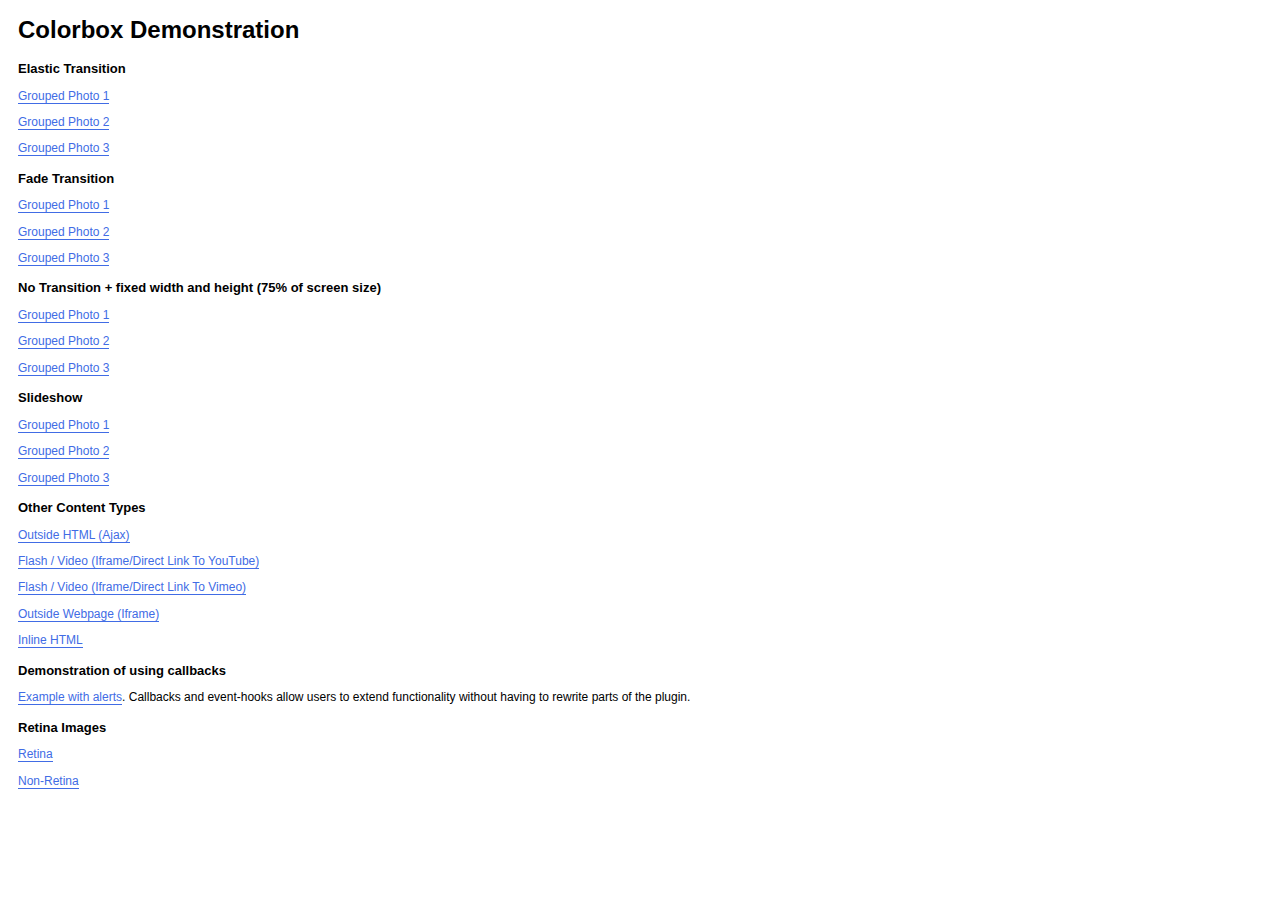
<file: colorbox-master/example1/index.html>
<!DOCTYPE html>
<html>
	<head>
		<meta charset='utf-8'/>
		<title>Colorbox Examples</title>
		<style>
			body{font:12px/1.2 Verdana, sans-serif; padding:0 10px;}
			a:link, a:visited{text-decoration:none; color:#416CE5; border-bottom:1px solid #416CE5;}
			h2{font-size:13px; margin:15px 0 0 0;}
		</style>
		<link rel="stylesheet" href="colorbox.css" />
		<script src="https://ajax.googleapis.com/ajax/libs/jquery/1.10.2/jquery.min.js"></script>
		<script src="../jquery.colorbox.js"></script>
		<script>
			$(document).ready(function(){
				//Examples of how to assign the Colorbox event to elements
				$(".group1").colorbox({rel:'group1'});
				$(".group2").colorbox({rel:'group2', transition:"fade"});
				$(".group3").colorbox({rel:'group3', transition:"none", width:"75%", height:"75%"});
				$(".group4").colorbox({rel:'group4', slideshow:true});
				$(".ajax").colorbox();
				$(".youtube").colorbox({iframe:true, innerWidth:640, innerHeight:390});
				$(".vimeo").colorbox({iframe:true, innerWidth:500, innerHeight:409});
				$(".iframe").colorbox({iframe:true, width:"80%", height:"80%"});
				$(".inline").colorbox({inline:true, width:"50%"});
				$(".callbacks").colorbox({
					onOpen:function(){ alert('onOpen: colorbox is about to open'); },
					onLoad:function(){ alert('onLoad: colorbox has started to load the targeted content'); },
					onComplete:function(){ alert('onComplete: colorbox has displayed the loaded content'); },
					onCleanup:function(){ alert('onCleanup: colorbox has begun the close process'); },
					onClosed:function(){ alert('onClosed: colorbox has completely closed'); }
				});

				$('.non-retina').colorbox({rel:'group5', transition:'none'})
				$('.retina').colorbox({rel:'group5', transition:'none', retinaImage:true, retinaUrl:true});
				
				//Example of preserving a JavaScript event for inline calls.
				$("#click").click(function(){ 
					$('#click').css({"background-color":"#f00", "color":"#fff", "cursor":"inherit"}).text("Open this window again and this message will still be here.");
					return false;
				});
			});
		</script>
	</head>
	<body>
		<h1>Colorbox Demonstration</h1>
		<h2>Elastic Transition</h2>
		<p><a class="group1" href="../content/ohoopee1.jpg" title="Me and my grandfather on the Ohoopee.">Grouped Photo 1</a></p>
		<p><a class="group1" href="../content/ohoopee2.jpg" title="On the Ohoopee as a child">Grouped Photo 2</a></p>
		<p><a class="group1" href="../content/ohoopee3.jpg" title="On the Ohoopee as an adult">Grouped Photo 3</a></p>
		
		<h2>Fade Transition</h2>
		<p><a class="group2" href="../content/ohoopee1.jpg" title="Me and my grandfather on the Ohoopee">Grouped Photo 1</a></p>
		<p><a class="group2" href="../content/ohoopee2.jpg" title="On the Ohoopee as a child">Grouped Photo 2</a></p>
		<p><a class="group2" href="../content/ohoopee3.jpg" title="On the Ohoopee as an adult">Grouped Photo 3</a></p>
		
		<h2>No Transition + fixed width and height (75% of screen size)</h2>
		<p><a class="group3" href="../content/ohoopee1.jpg" title="Me and my grandfather on the Ohoopee.">Grouped Photo 1</a></p>
		<p><a class="group3" href="../content/ohoopee2.jpg" title="On the Ohoopee as a child">Grouped Photo 2</a></p>
		<p><a class="group3" href="../content/ohoopee3.jpg" title="On the Ohoopee as an adult">Grouped Photo 3</a></p>
		
		<h2>Slideshow</h2>
		<p><a class="group4"  href="../content/ohoopee1.jpg" title="Me and my grandfather on the Ohoopee.">Grouped Photo 1</a></p>
		<p><a class="group4"  href="../content/ohoopee2.jpg" title="On the Ohoopee as a child">Grouped Photo 2</a></p>
		<p><a class="group4"  href="../content/ohoopee3.jpg" title="On the Ohoopee as an adult">Grouped Photo 3</a></p>
		
		<h2>Other Content Types</h2>
		<p><a class='ajax' href="../content/ajax.html" title="Homer Defined">Outside HTML (Ajax)</a></p>
		<p><a class='youtube' href="http://www.youtube.com/embed/VOJyrQa_WR4?rel=0&amp;wmode=transparent">Flash / Video (Iframe/Direct Link To YouTube)</a></p>
		<p><a class='vimeo' href="http://player.vimeo.com/video/2285902" title="R&ouml;yksopp: Remind Me">Flash / Video (Iframe/Direct Link To Vimeo)</a></p>
		<p><a class='iframe' href="http://wikipedia.com">Outside Webpage (Iframe)</a></p>
		<p><a class='inline' href="#inline_content">Inline HTML</a></p>
		
		<h2>Demonstration of using callbacks</h2>
		<p><a class='callbacks' href="../content/marylou.jpg" title="Marylou on Cumberland Island">Example with alerts</a>. Callbacks and event-hooks allow users to extend functionality without having to rewrite parts of the plugin.</p>
		

		<h2>Retina Images</h2>
		<p><a class="retina" href="../content/daisy.jpg" title="Retina">Retina</a></p>
		<p><a class="non-retina" href="../content/daisy.jpg" title="Non-Retina">Non-Retina</a></p>

		<!-- This contains the hidden content for inline calls -->
		<div style='display:none'>
			<div id='inline_content' style='padding:10px; background:#fff;'>
			<p><strong>This content comes from a hidden element on this page.</strong></p>
			<p>The inline option preserves bound JavaScript events and changes, and it puts the content back where it came from when it is closed.</p>
			<p><a id="click" href="#" style='padding:5px; background:#ccc;'>Click me, it will be preserved!</a></p>
			
			<p><strong>If you try to open a new Colorbox while it is already open, it will update itself with the new content.</strong></p>
			<p>Updating Content Example:<br />
			<a class="ajax" href="../content/ajax.html">Click here to load new content</a></p>
			</div>
		</div>
	</body>
</html>
</file>
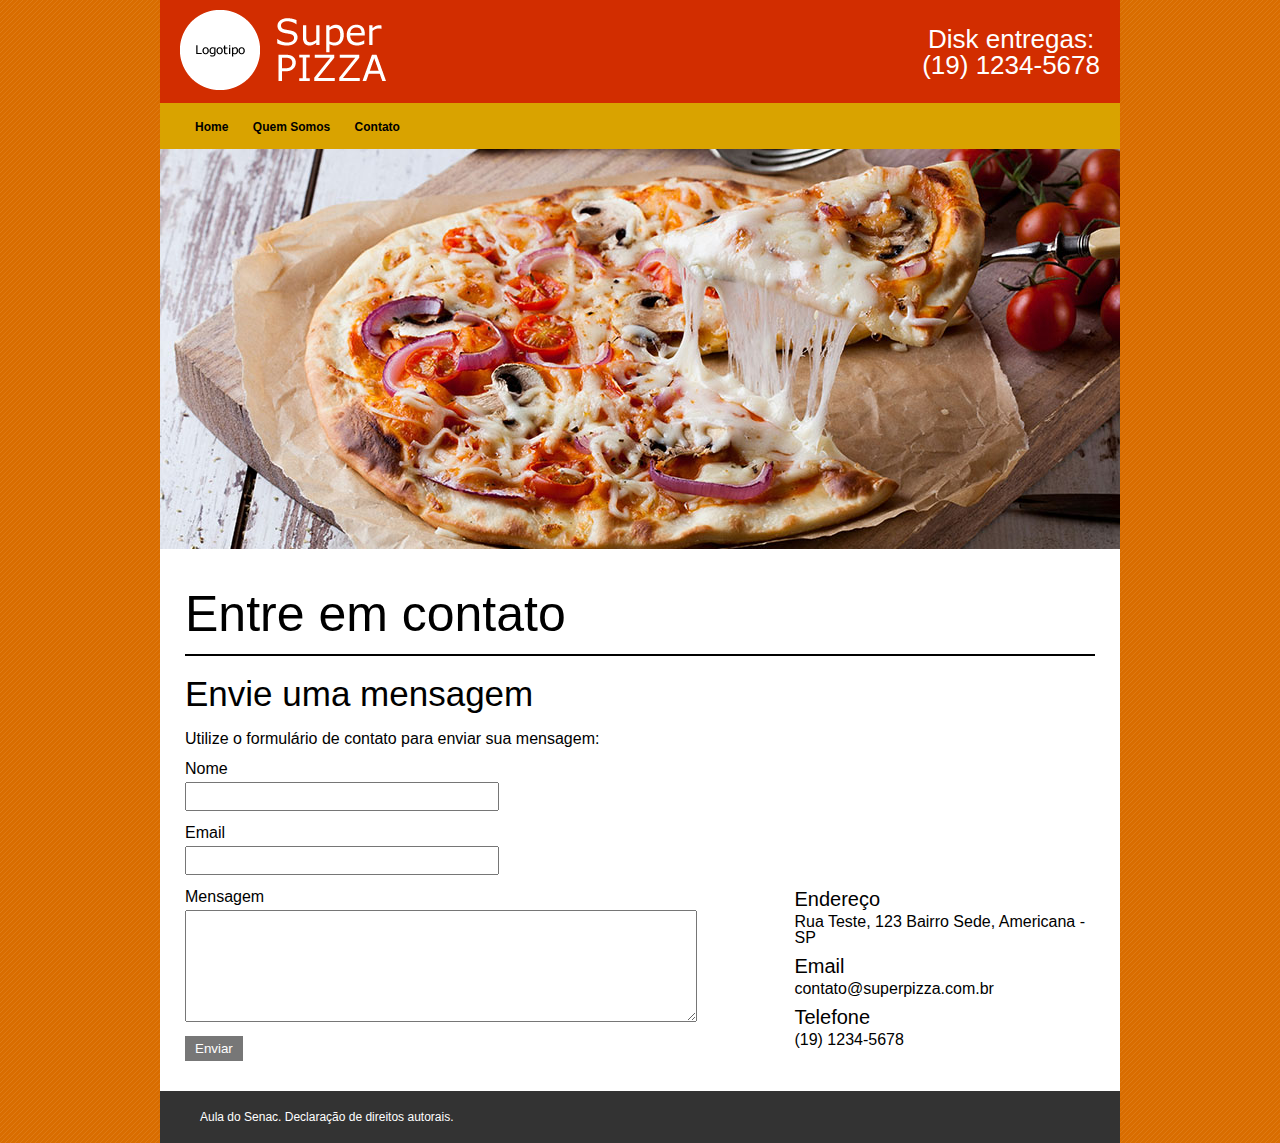
<file: contato.html>
<!DOCTYPE html>
<html lang="pt-br">
    <head>
        <title>Super Pizza</title>
        <meta charset="utf-8">
        <link href="css/reset.css" rel="stylesheet">
        <link href="css/estilo.css" rel="stylesheet">
    </head>
    <body>
        <header>
            <h1 class="logo"><img src="imagens/logotipo.fw.png" alt="Super Pizza" title="Super Pizza"></h1>
            <h2 class="telefone">Disk entregas:<br>(19) 1234-5678</h2>
        </header>
        <nav>
            <ul class="menu-navegacao">
                <li><a href="index.html">Home</a></li>
                <li><a href="quem-somos.html">Quem Somos</a></li>
                <li><a href="contato.html">Contato</a></li>
            </ul>
        </nav>
        <div class="banner">
            <img src="banners/pizza01.jpg" alt="banner01">
        </div>
        <main>
            <h3 class="titulo-principal">Entre em contato</h3>
            
            <div class="coluna-formulario">
                <h4 class="subtitulo-principal">Envie uma mensagem</h4>
                <p>Utilize o formulário de contato para enviar sua mensagem:</p>

                <form name="formulario-contato" action="enviar-email.php" method="POST">
                    <label for="nome">Nome</label>
                    <input id="nome">

                    <label for="email">Email</label>
                    <input id="email">

                    <label for="mensagem">Mensagem</label>
                    <textarea id="mensagem"></textarea>

                    <button type="submit">Enviar</button>
                </form>

            </div>

            <div class="coluna-mapa">

                <!-- início do mapa -->
                <iframe src="https://www.google.com/maps/embed?pb=!1m18!1m12!1m3!1d3679.3275591121123!2d-47.331327285913275!3d-22.753222085090133!2m3!1f0!2f0!3f0!3m2!1i1024!2i768!4f13.1!3m3!1m2!1s0x94c8998174c896b9%3A0x739b7f99b3323574!2sSenac%20Americana!5e0!3m2!1spt-BR!2sbr!4v1573513978299!5m2!1spt-BR!2sbr" width="300" height="200" frameborder="0" style="border:0;" allowfullscreen=""></iframe>
                <!-- fim do mapa -->

                <strong class="destaque-mapa">Endereço</strong>
                <p>Rua Teste, 123 Bairro Sede, Americana - SP</p>
                <strong class="destaque-mapa">Email</strong>
                <p>contato@superpizza.com.br</p>
                <strong  class="destaque-mapa">Telefone</strong>
                <p>(19) 1234-5678</p>

            </div>
            
        </main>
        <footer>
            <p>Aula do Senac. Declaração de direitos autorais.</p>
        </footer>
    </body>
</html>
</file>
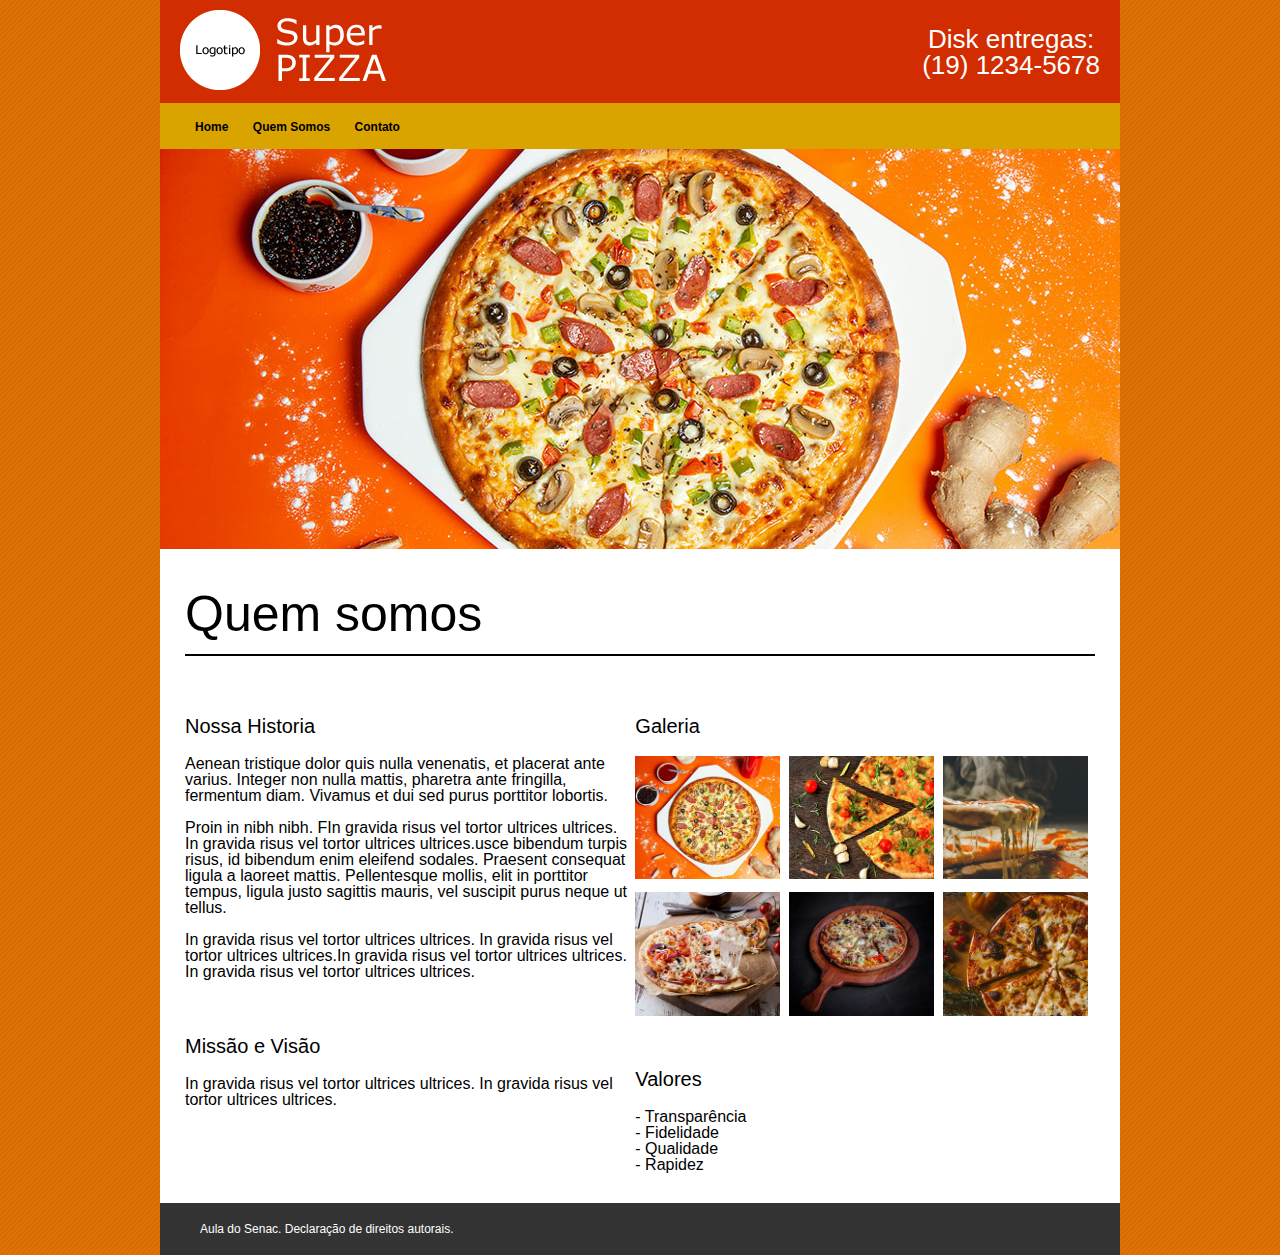
<file: quem-somos.html>
<!DOCTYPE html>
<html lang="pt-br">
    <head>
        <title>Super Pizza</title>
        <meta charset="utf-8">
        <link href="css/reset.css" rel="stylesheet">
        <link href="css/estilo.css" rel="stylesheet">
    </head>
    <body>
        <header>
            <h1 class="logo"><img src="imagens/logotipo.fw.png" alt="Super Pizza" title="Super Pizza"></h1>
            <h2 class="telefone">Disk entregas:<br>(19) 1234-5678</h2>
        </header>
        <nav>
            <ul class="menu-navegacao">
                <li><a href="index.html">Home</a></li>
                <li><a href="quem-somos.html">Quem Somos</a></li>
                <li><a href="contato.html">Contato</a></li>
            </ul>
        </nav>
        <div class="banner">
            <img src="banners/pizza04.jpg" alt="banner01">
        </div>
        <main>
            <h3 class="titulo-principal">Quem somos</h3>
            
            <div class="coluna">
                <h4 class="destaque">Nossa Historia</h4>
                <p>Aenean tristique dolor quis nulla venenatis, et placerat ante varius. Integer non nulla mattis, pharetra ante fringilla, fermentum diam. Vivamus et dui sed purus porttitor lobortis. 
                </p>
                <br>
                <p>Proin in nibh nibh. FIn gravida risus vel tortor ultrices ultrices.  In gravida risus vel tortor ultrices ultrices.usce bibendum turpis risus, id bibendum enim eleifend sodales. Praesent consequat ligula a laoreet mattis. Pellentesque mollis, elit in porttitor tempus, ligula justo sagittis mauris, vel suscipit purus neque ut tellus. </p><br>
                <p>
                In gravida risus vel tortor ultrices ultrices.  In gravida risus vel tortor ultrices ultrices.In gravida risus vel tortor ultrices ultrices.  In gravida risus vel tortor ultrices ultrices.</p>
                    <br>
                <h4 class="destaque">Missão e Visão</h4>
                <p>
                    In gravida risus vel tortor ultrices ultrices.  In gravida risus vel tortor ultrices ultrices.</p>
            </div>

            <div class="coluna">
                <h4 class="destaque">Galeria</h4>
                <ul class="lista-pizzas-historia">
                    <li><img src="imagens/pizza04.jpg" alt="calabresa"></li>
                    <li><img src="imagens/pizza01.jpg" alt="calabresa"></li>
                    <li><img src="imagens/pizza03.jpg" alt="calabresa"></li>
                    <li><img src="imagens/pizza02.jpg" alt="portuguesa"></li>
                    <li><img src="imagens/pizza05.jpg" alt="portuguesa"></li>
                    <li><img src="imagens/pizza07.jpg" alt="portuguesa"></li>
                </ul>
                <h4 class="destaque">Valores</h4>
                <ul>
                    <li>- Transparência</li>
                    <li>- Fidelidade</li>
                    <li>- Qualidade</li>
                    <li>- Rapidez</li>
                </ul>
            </div>
            
        </main>
        <footer>
            <p>Aula do Senac. Declaração de direitos autorais.</p>
        </footer>
    </body>
</html>
</file>
<file: colorbox-master/example1/colorbox.css>
/*
    Colorbox Core Style:
    The following CSS is consistent between example themes and should not be altered.
*/
#colorbox, #cboxOverlay, #cboxWrapper{position:absolute; top:0; left:0; z-index:9999; overflow:hidden; -webkit-transform: translate3d(0,0,0);}
#cboxWrapper {max-width:none;}
#cboxOverlay{position:fixed; width:100%; height:100%;}
#cboxMiddleLeft, #cboxBottomLeft{clear:left;}
#cboxContent{position:relative;}
#cboxLoadedContent{overflow:auto; -webkit-overflow-scrolling: touch;}
#cboxTitle{margin:0;}
#cboxLoadingOverlay, #cboxLoadingGraphic{position:absolute; top:0; left:0; width:100%; height:100%;}
#cboxPrevious, #cboxNext, #cboxClose, #cboxSlideshow{cursor:pointer;}
.cboxPhoto{float:left; margin:auto; border:0; display:block; max-width:none; -ms-interpolation-mode:bicubic;}
.cboxIframe{width:100%; height:100%; display:block; border:0; padding:0; margin:0;}
#colorbox, #cboxContent, #cboxLoadedContent{box-sizing:content-box; -moz-box-sizing:content-box; -webkit-box-sizing:content-box;}

/* 
    User Style:
    Change the following styles to modify the appearance of Colorbox.  They are
    ordered & tabbed in a way that represents the nesting of the generated HTML.
*/
#cboxOverlay{background:url(images/overlay.png) repeat 0 0; opacity: 0.9; filter: alpha(opacity = 90);}
#colorbox{outline:0;}
    #cboxTopLeft{width:21px; height:21px; background:url(images/controls.png) no-repeat -101px 0;}
    #cboxTopRight{width:21px; height:21px; background:url(images/controls.png) no-repeat -130px 0;}
    #cboxBottomLeft{width:21px; height:21px; background:url(images/controls.png) no-repeat -101px -29px;}
    #cboxBottomRight{width:21px; height:21px; background:url(images/controls.png) no-repeat -130px -29px;}
    #cboxMiddleLeft{width:21px; background:url(images/controls.png) left top repeat-y;}
    #cboxMiddleRight{width:21px; background:url(images/controls.png) right top repeat-y;}
    #cboxTopCenter{height:21px; background:url(images/border.png) 0 0 repeat-x;}
    #cboxBottomCenter{height:21px; background:url(images/border.png) 0 -29px repeat-x;}
    #cboxContent{background:#fff; overflow:hidden;}
        .cboxIframe{background:#fff;}
        #cboxError{padding:50px; border:1px solid #ccc;}
        #cboxLoadedContent{margin-bottom:28px;}
        #cboxTitle{position:absolute; bottom:4px; left:0; text-align:center; width:100%; color:#949494;}
        #cboxCurrent{position:absolute; bottom:4px; left:58px; color:#949494;}
        #cboxLoadingOverlay{background:url(images/loading_background.png) no-repeat center center;}
        #cboxLoadingGraphic{background:url(images/loading.gif) no-repeat center center;}

        /* these elements are buttons, and may need to have additional styles reset to avoid unwanted base styles */
        #cboxPrevious, #cboxNext, #cboxSlideshow, #cboxClose {border:0; padding:0; margin:0; overflow:visible; width:auto; background:none; }
        
        /* avoid outlines on :active (mouseclick), but preserve outlines on :focus (tabbed navigating) */
        #cboxPrevious:active, #cboxNext:active, #cboxSlideshow:active, #cboxClose:active {outline:0;}

        #cboxSlideshow{position:absolute; bottom:4px; right:30px; color:#0092ef;}
        #cboxPrevious{position:absolute; bottom:0; left:0; background:url(images/controls.png) no-repeat -75px 0; width:25px; height:25px; text-indent:-9999px;}
        #cboxPrevious:hover{background-position:-75px -25px;}
        #cboxNext{position:absolute; bottom:0; left:27px; background:url(images/controls.png) no-repeat -50px 0; width:25px; height:25px; text-indent:-9999px;}
        #cboxNext:hover{background-position:-50px -25px;}
        #cboxClose{position:absolute; bottom:0; right:0; background:url(images/controls.png) no-repeat -25px 0; width:25px; height:25px; text-indent:-9999px;}
        #cboxClose:hover{background-position:-25px -25px;}

/*
  The following fixes a problem where IE7 and IE8 replace a PNG's alpha transparency with a black fill
  when an alpha filter (opacity change) is set on the element or ancestor element.  This style is not applied to or needed in IE9.
  See: http://jacklmoore.com/notes/ie-transparency-problems/
*/
.cboxIE #cboxTopLeft,
.cboxIE #cboxTopCenter,
.cboxIE #cboxTopRight,
.cboxIE #cboxBottomLeft,
.cboxIE #cboxBottomCenter,
.cboxIE #cboxBottomRight,
.cboxIE #cboxMiddleLeft,
.cboxIE #cboxMiddleRight {
    filter: progid:DXImageTransform.Microsoft.gradient(startColorstr=#00FFFFFF,endColorstr=#00FFFFFF);
}
</file>
<file: css/estilo.css>
body{
    background: url('../imagens/fundo.jpg');
    font-family: Arial, Helvetica, sans-serif;
}

header{
    background: #d22d00;
    width: 960px;
    margin: 0 auto;
    position: relative;
    padding: 10px 20px;
    box-sizing: border-box;
}

.banner{
    width: 960px;
    margin: 0 auto;
    height: 400px;
}

.logo{
    display: inline-block;
}

.telefone{
    display: inline-block;
    position: absolute;
    right: 0;
    text-align: center;
    color: white;
    font-size: 26px;
    margin-right: 20px;
    margin-top: 16px;
    
}

nav{
    width: 960px;
    margin: 0 auto;
    background: #d9a300;
    box-sizing: border-box;
    padding: 15px 35px;
}

.menu-navegacao li{
    display: inline-block;
    margin-right: 20px;
}

.menu-navegacao li a{
    text-decoration: none;
    color: black;
    font-size: 12px;
    font-weight: bold;
}

.menu-navegacao li a:hover{
    text-decoration: underline;
}

main{
    box-sizing: border-box;
    width: 960px;
    margin: 0 auto;
    background: white; 
    padding: 40px 25px 30px 25px;
}

.titulo-principal{
    font-size: 50px;
    border-bottom: 2px solid black;
    padding-bottom: 15px;
    margin-bottom: 20px;
}

.pizzas-banner li{
    display: inline-block;
    text-align: center;
}

.pizzas-banner li figcaption{
    margin-top: 10px;
}

.pizzas-banner{
    border-bottom: 2px solid black;
    padding-bottom: 20px;
    margin-bottom: 30px;
}

.nossos-sabores , .historia{
    display: inline-block;
    box-sizing: border-box;
    width: 45%;
    vertical-align: top;
}

.subtitulo-principal{
    font-size: 35px;
    margin-bottom: 20px;
}

.lista-sabores{
    column-count: 3;
}

.imagem-historia{
    margin-right: 10px;
}

.historia a{
    text-decoration: none;
    color: #d93600;
}

footer{
    box-sizing: border-box;
    width: 960px;
    margin: 0 auto;
    padding: 20px 40px;
    font-size: 12px;
    color: white;
    background: #333333;
}

label{
    display: block;
    margin-top: 14px;
    margin-bottom: 5px;
}

#nome , #email {
    padding: 5px;
    width: 300px;
}

#mensagem{
    padding: 5px;
    width: 500px;
    display: block;
    height: 100px;
    margin-bottom: 14px;
}

button{
    padding: 5px 10px;
    background: #777777;
    color: white;
    border: 0;
}

.coluna-mapa{
    box-sizing: border-box;
    width: 300px;
    display: inline-block;
    vertical-align: top;
}

.coluna-formulario{
    box-sizing: border-box;
    width: 605px;
    display: inline-block;
}

.destaque-mapa{
    font-size: 20px;
    margin-top: 10px;
    margin-bottom: 5px;
    display: block;
}

.coluna{
    display: inline-block;
    box-sizing: border-box;
    width: 49%;
    vertical-align: top;
}
.destaque{
    font-size: 20px;
    margin-bottom: 20px;
    margin-top: 40px
}

.lista-pizzas-historia{
    column-count: 3;
}

.lista-pizzas-historia img{
    width: 145px;
    margin-bottom: 10px;
}
</file>
